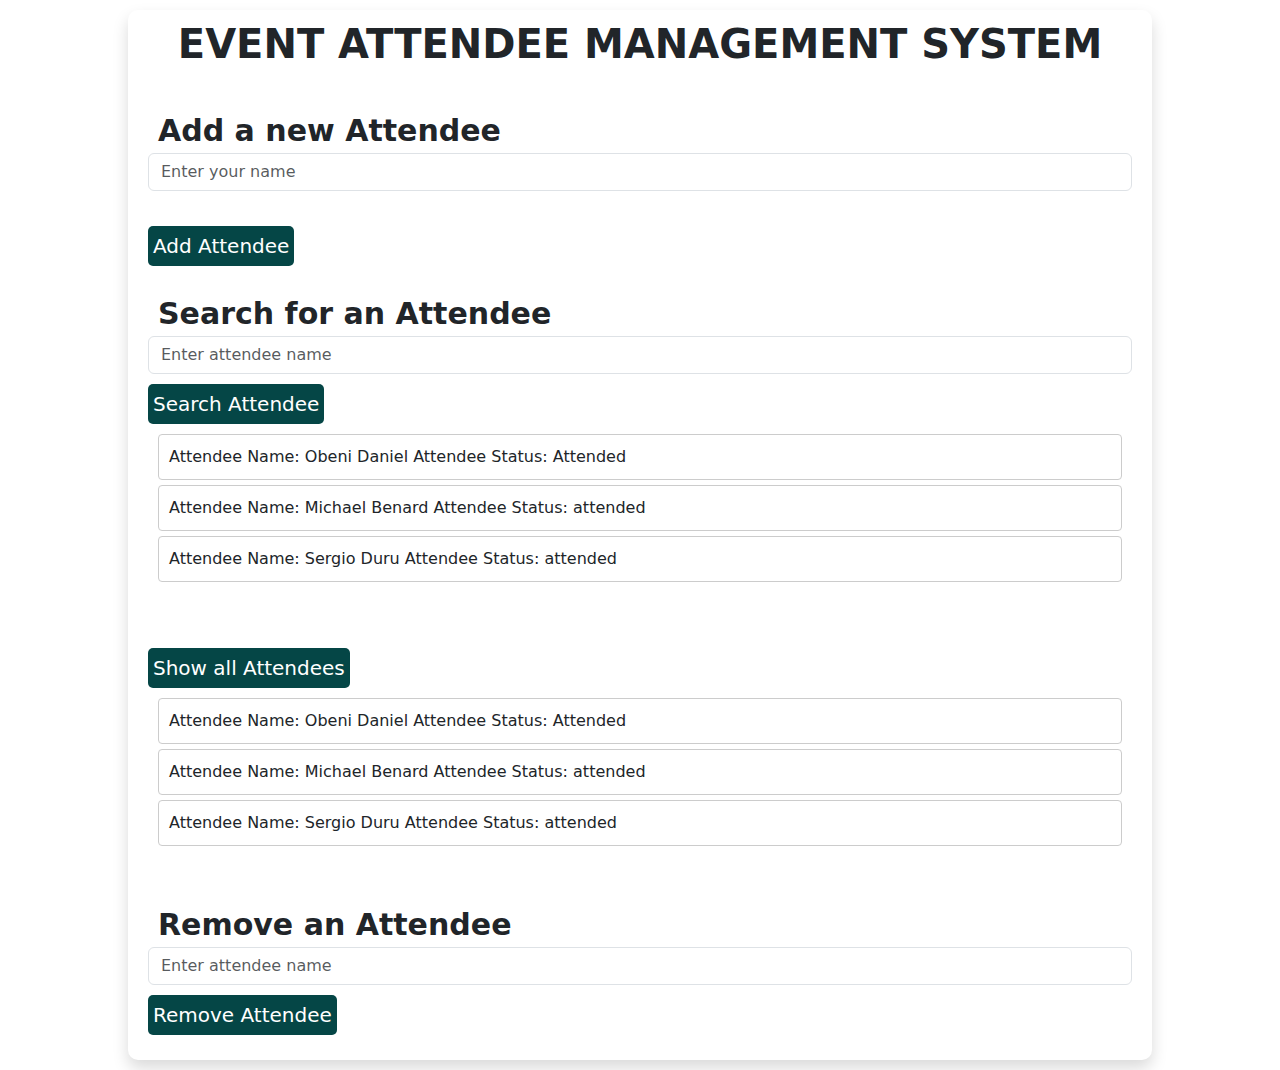
<file: index.html>
<!DOCTYPE html>
    <html lang="en">
    <head>
        <meta charset="UTF-8">
        <meta name="viewport" content="width=device-width, initial-scale=1.0">
        <title>Event Management System</title>
        <link rel="stylesheet" href="css/bootstrap.css">
        <link rel="stylesheet" href="css/style.css">
    </head>
    <body>
        <section id="container" class="shadow">
            <h1>EVENT ATTENDEE MANAGEMENT SYSTEM</h1>

            <div id="add-attendee">
                <label for="attendee-name">Add a new Attendee</label>
                <input type="text" id="attendee-name" class="form-control" placeholder="Enter your name">
                <div id="alert">

                </div>
                <button id="add-attendee-btn">Add Attendee</button>
            </div>
            <div id="search-attendee-section">
                <label for="search-attendee">Search for an Attendee</label>
                <input type="text" id="search-attendee" class="form-control" placeholder="Enter attendee name">
                <button id="search-attendee-btn">Search Attendee</button>
                <div id="display">
                    <ul id="attendee-list">
                        <li> Attendee Name: Obeni Daniel   Attendee Status: Attended</li>
                        <li>Attendee Name: Michael Benard     Attendee Status: attended</li>
                        <li>Attendee Name: Sergio Duru    Attendee Status: attended</li>
                    </ul>
                </div>
            </div>
            <div id="list-attendee">
                <button id="list-attendee-btn">Show all Attendees</button>
                <div id="display-all-attendees">
                    <ul id="list-all">
                        <li> Attendee Name: Obeni Daniel   Attendee Status: Attended</li>
                        <li>Attendee Name: Michael Benard     Attendee Status: attended</li>
                        <li>Attendee Name: Sergio Duru    Attendee Status: attended</li>
                    </ul>
                </div>
            </div>
            <div id="remove-attendee-section">
                <label for="remove-attendee">Remove an Attendee</label>
                <input type="text" id="remove-attendee" class="form-control" placeholder="Enter attendee name">
                <button id="remove-attendee-btn">Remove Attendee</button>
            </div>
        </section>

        <script src="js/event.js"></script>
    </body>
</html>
</file>
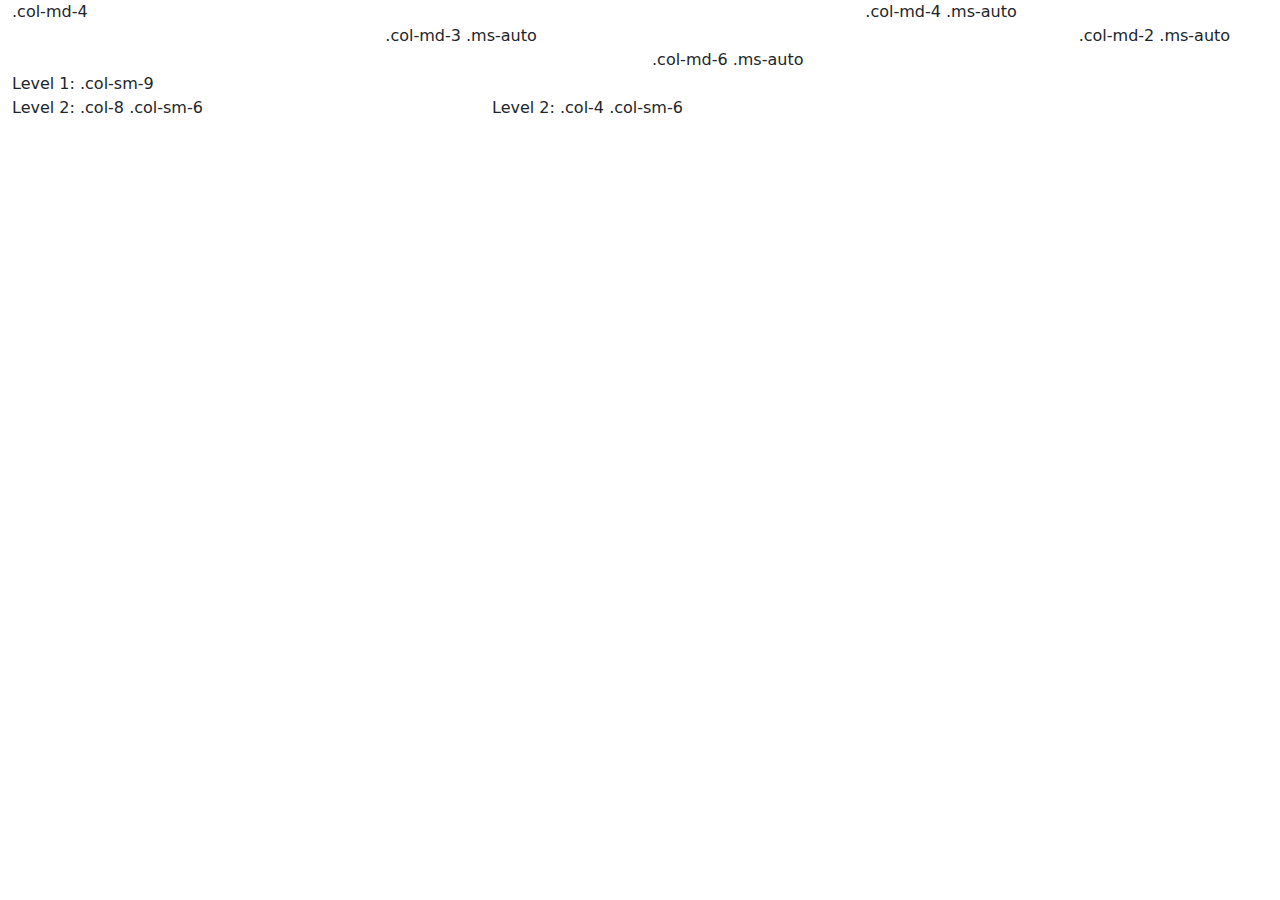
<file: practice.html>
<!DOCTYPE html>
    <html lang="en">
    <head>
        <meta charset="UTF-8">
        <meta name="viewport" content="width=device-width, initial-scale=1.0">
        <title>Document</title>
        <link rel="stylesheet" href="css/bootstrap.css">
    </head>
    <body>
        <div class="modal-body">
            <div class="container-fluid">
              <div class="row">
                <div class="col-md-4">.col-md-4</div>
                <div class="col-md-4 ms-auto">.col-md-4 .ms-auto</div>
              </div>
              <div class="row">
                <div class="col-md-3 ms-auto">.col-md-3 .ms-auto</div>
                <div class="col-md-2 ms-auto">.col-md-2 .ms-auto</div>
              </div>
              <div class="row">
                <div class="col-md-6 ms-auto">.col-md-6 .ms-auto</div>
              </div>
              <div class="row">
                <div class="col-sm-9">
                  Level 1: .col-sm-9
                  <div class="row">
                    <div class="col-8 col-sm-6">
                      Level 2: .col-8 .col-sm-6
                    </div>
                    <div class="col-4 col-sm-6">
                      Level 2: .col-4 .col-sm-6
                    </div>
                  </div>
                </div>
              </div>
            </div>
          </div>
        <script src="js/bootstrap.min.js"></script>
    </body>
</html>
</file>
<file: css/style.css>
section#container{
    width: 80%;
    margin: 10px auto;
    padding: 10px;
    border-radius: 10px;
}
section#container h1{
    text-align: center;
    font-weight: 600;
    margin-bottom: 30px;
}
div{
    padding: 10px;
    margin-bottom: 5px;
}
label{
    font-size: 30px;
    font-weight: 600;
    margin-left: 10px;
}
button{
    border-radius: 5px;
    background-color: rgb(5, 70, 70);
    outline: none;
    border: none;
    margin-top: 10px;
    padding: 5px;
    font-size: 20px;
    color: white;
    font-weight: 500;
}
ul {
    list-style: none;
    padding-left: 0;
}

li {
    padding: 10px;
    border: 1px solid #ccc;
    border-radius: 4px;
    margin-bottom: 5px;
}
</file>
